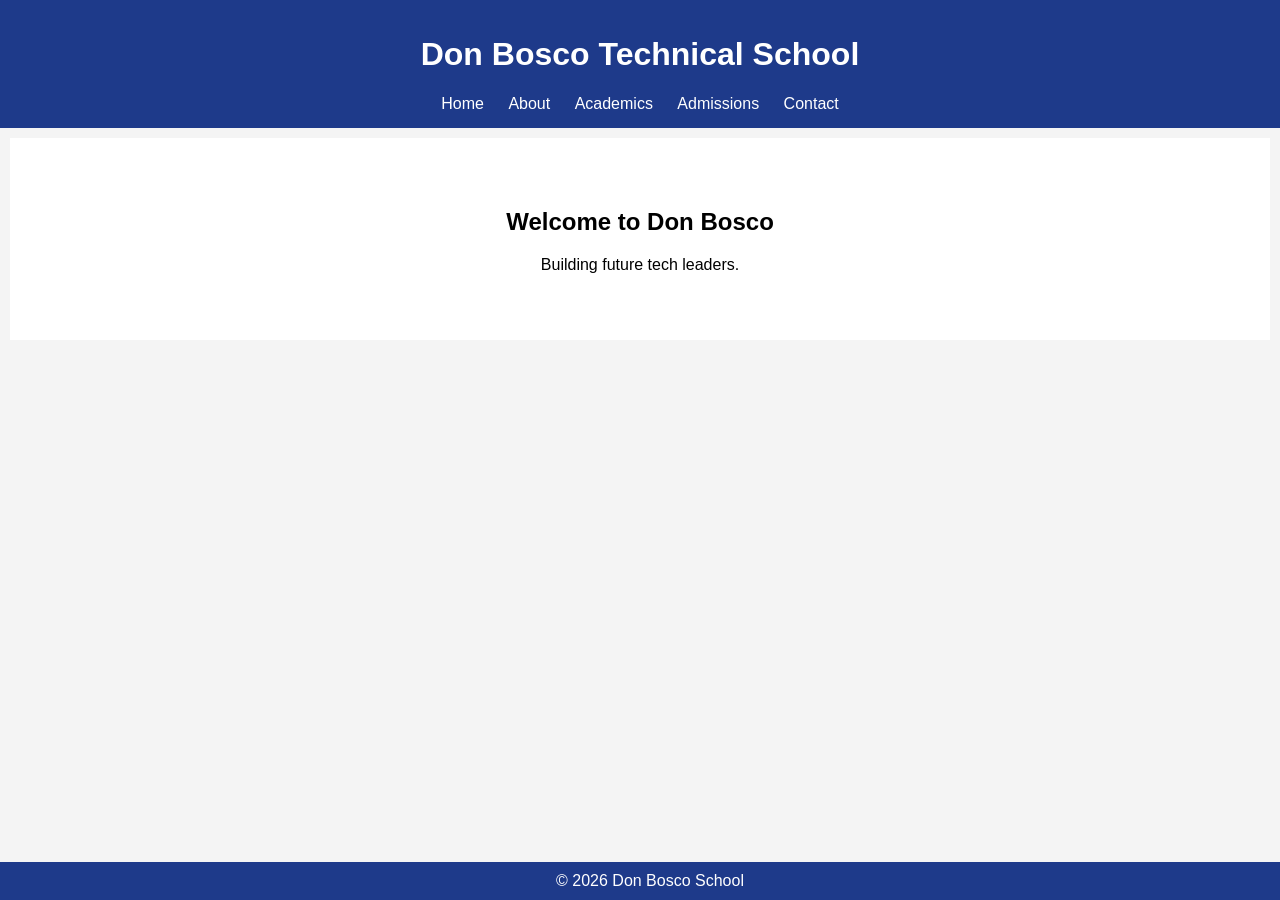
<file: index.html>
<!DOCTYPE html>
<html>
<head>
<title>Don Bosco School</title>
<link rel="stylesheet" href="style.css">
</head>
<body>
<header>
<h1>Don Bosco Technical School</h1>
<nav>
<a href="index.html">Home</a>
<a href="about.html">About</a>
<a href="academics.html">Academics</a>
<a href="admissions.html">Admissions</a>
<a href="contact.html">Contact</a>
</nav>
</header>

<section class="hero">
<h2>Welcome to Don Bosco</h2>
<p>Building future tech leaders.</p>
</section>

<footer>© 2026 Don Bosco School</footer>
</body>
</html>
</file>
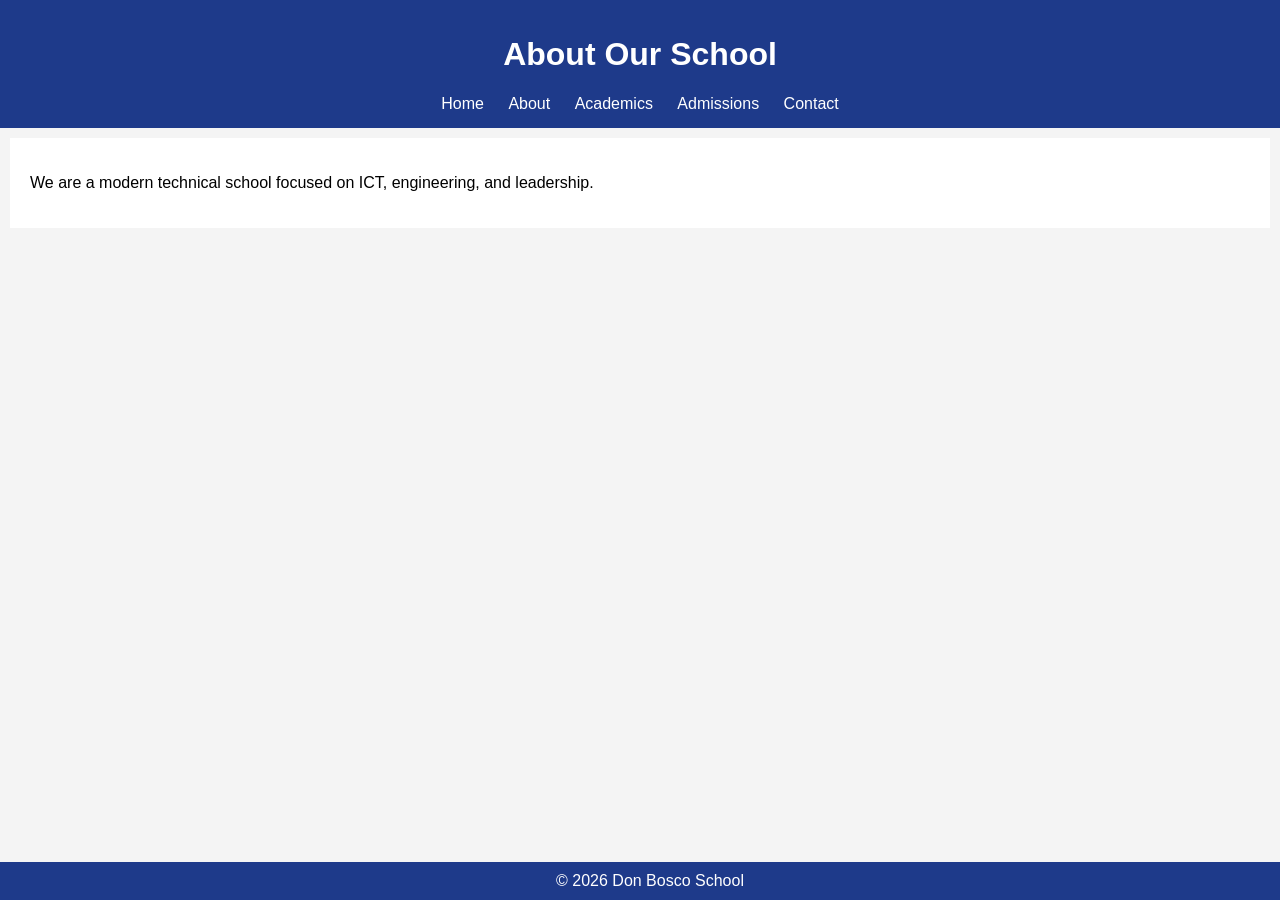
<file: about.html>
<!DOCTYPE html>
<html>
<head>
<title>About</title>
<link rel="stylesheet" href="style.css">
</head>
<body>
<header>
<h1>About Our School</h1>
<nav>
<a href="index.html">Home</a>
<a href="about.html">About</a>
<a href="academics.html">Academics</a>
<a href="admissions.html">Admissions</a>
<a href="contact.html">Contact</a>
</nav>
</header>

<section>
<p>We are a modern technical school focused on ICT, engineering, and leadership.</p>
</section>

<footer>© 2026 Don Bosco School</footer>
</body>
</html>
</file>
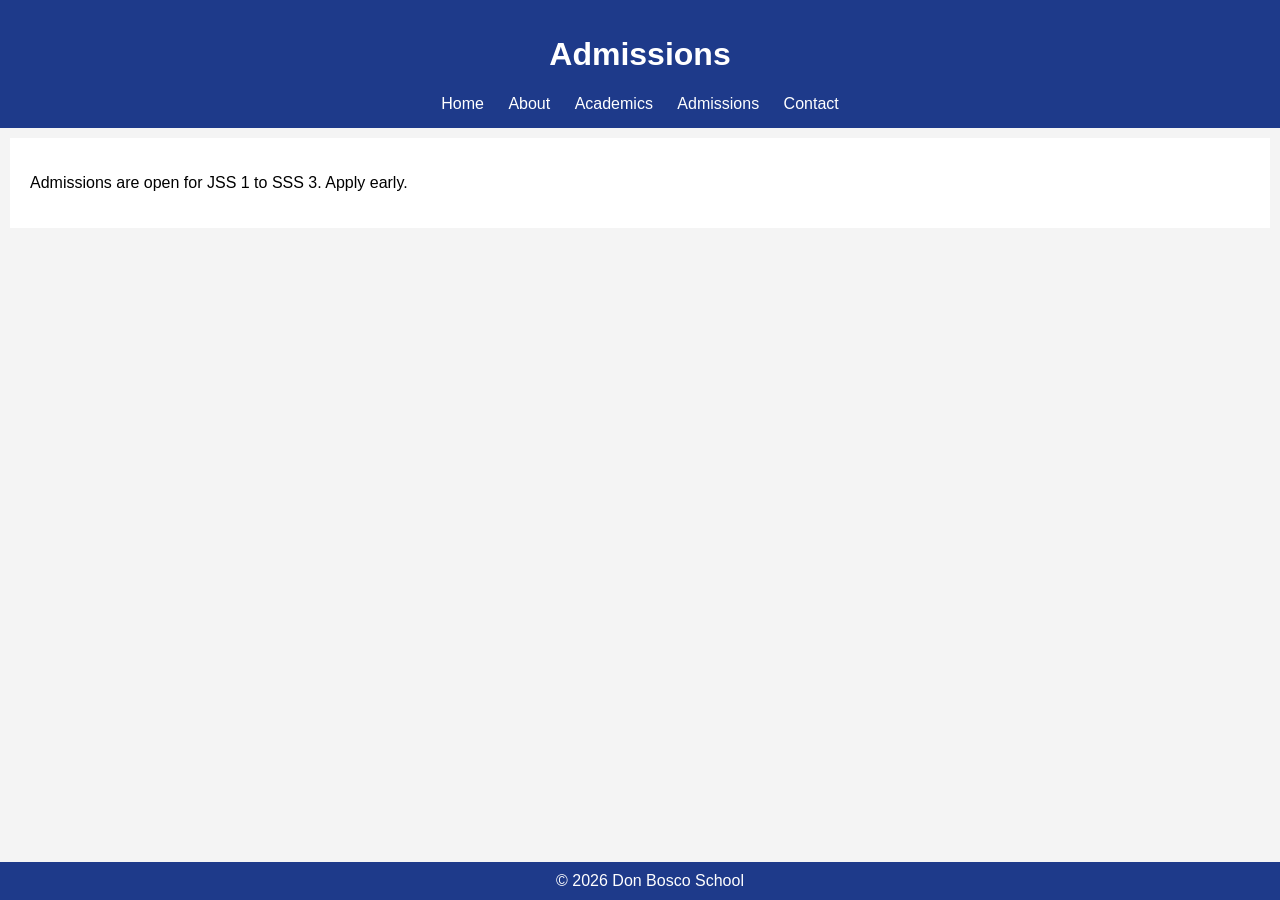
<file: admissions.html>
<!DOCTYPE html>
<html>
<head>
<title>Admissions</title>
<link rel="stylesheet" href="style.css">
</head>
<body>
<header>
<h1>Admissions</h1>
<nav>
<a href="index.html">Home</a>
<a href="about.html">About</a>
<a href="academics.html">Academics</a>
<a href="admissions.html">Admissions</a>
<a href="contact.html">Contact</a>
</nav>
</header>

<section>
<p>Admissions are open for JSS 1 to SSS 3. Apply early.</p>
</section>

<footer>© 2026 Don Bosco School</footer>
</body>
</html>
</file>
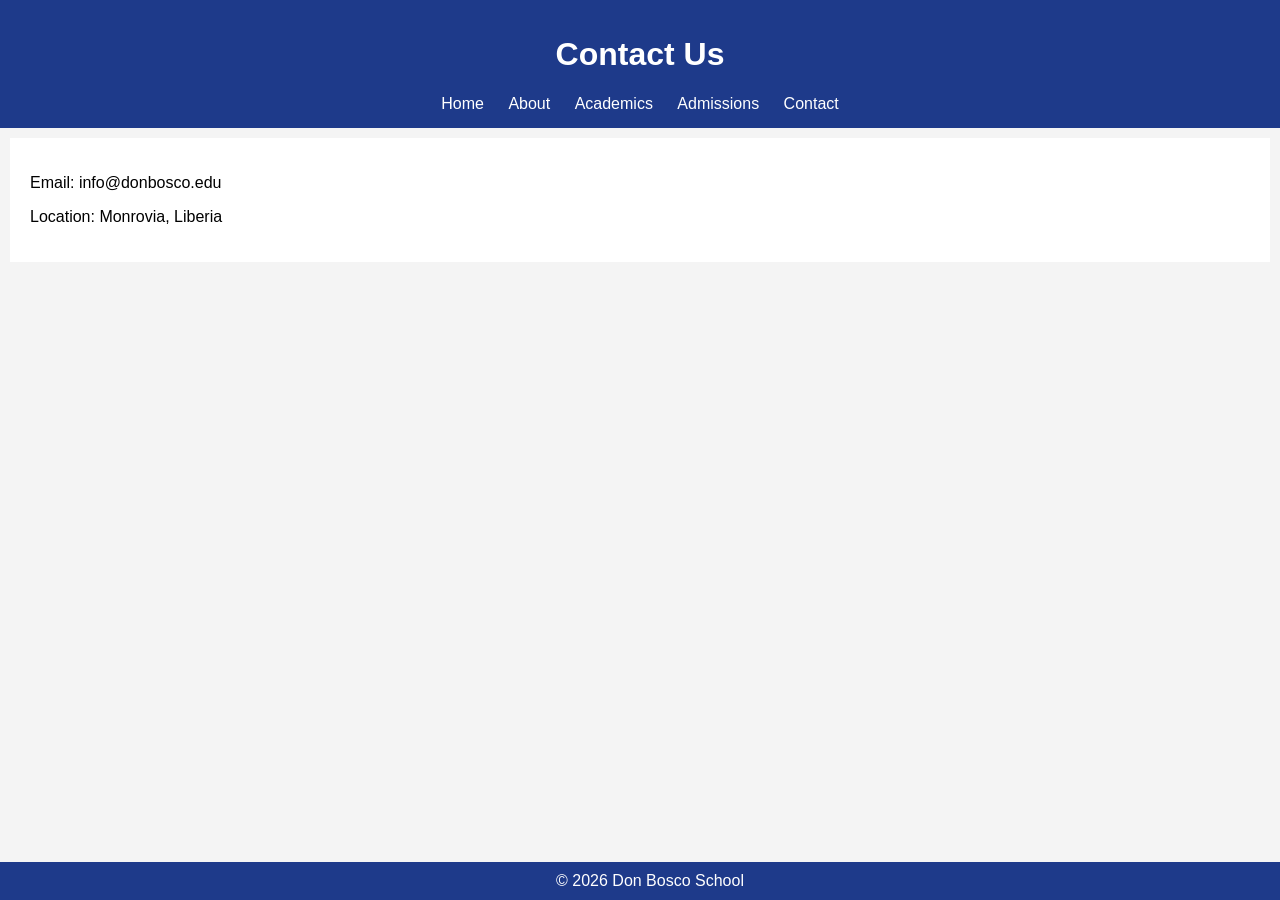
<file: contact.html>
<!DOCTYPE html>
<html>
<head>
<title>Contact</title>
<link rel="stylesheet" href="style.css">
</head>
<body>
<header>
<h1>Contact Us</h1>
<nav>
<a href="index.html">Home</a>
<a href="about.html">About</a>
<a href="academics.html">Academics</a>
<a href="admissions.html">Admissions</a>
<a href="contact.html">Contact</a>
</nav>
</header>

<section>
<p>Email: info@donbosco.edu</p>
<p>Location: Monrovia, Liberia</p>
</section>

<footer>© 2026 Don Bosco School</footer>
</body>
</html>
</file>
<file: style.css>
body{
font-family: Arial, sans-serif;
margin:0;
padding:0;
background:#f4f4f4;
}

header{
background:#1e3a8a;
color:white;
padding:15px;
text-align:center;
}

nav a{
color:white;
margin:0 10px;
text-decoration:none;
}

.hero{
padding:50px;
text-align:center;
background:white;
}

section{
padding:20px;
background:white;
margin:10px;
}

footer{
text-align:center;
padding:10px;
background:#1e3a8a;
color:white;
position:fixed;
bottom:0;
width:100%;
}
</file>
